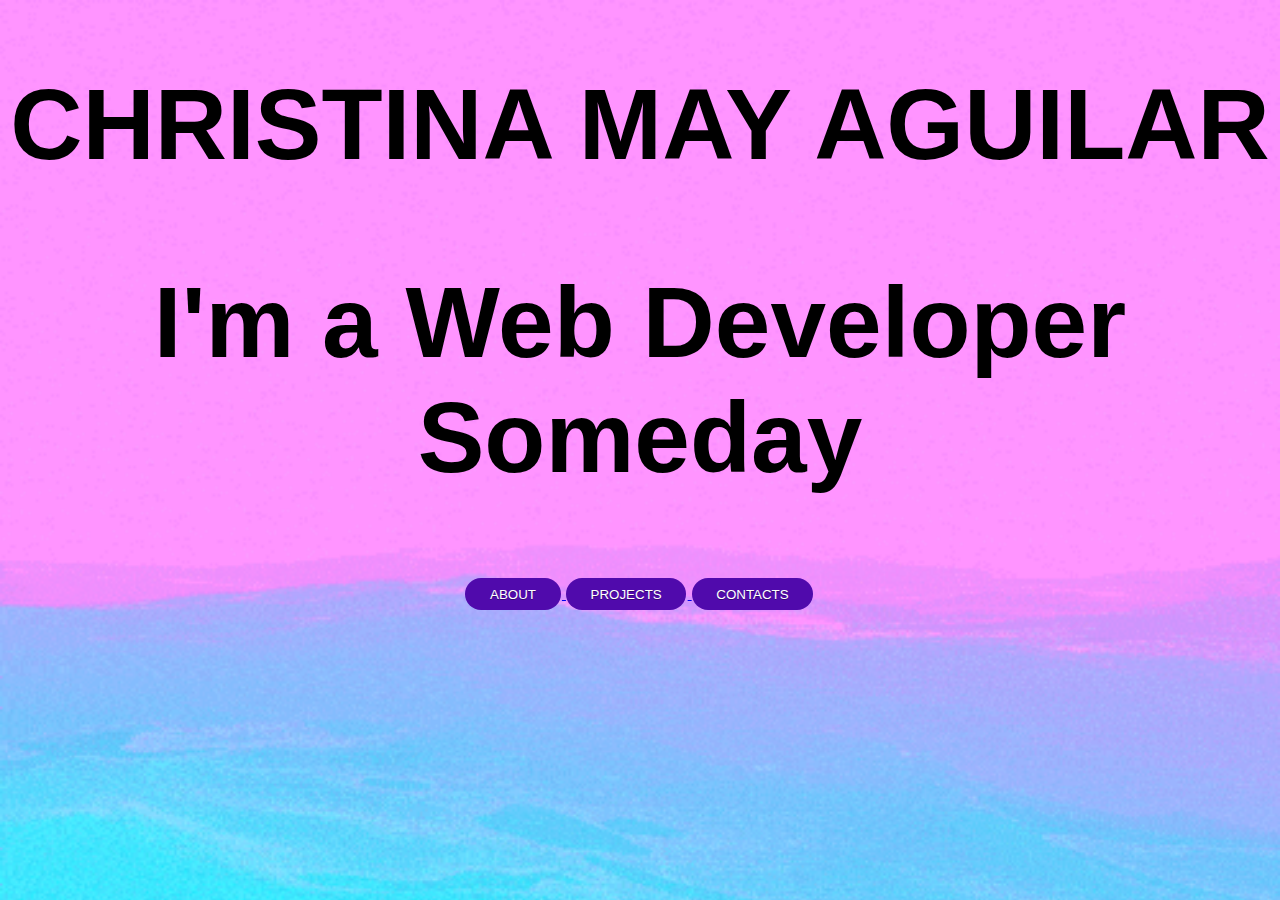
<file: index.html>
<!DOCTYPE html>
<html lang="en">
<head>
    <meta charset="UTF-8">
    <meta name="viewport" content="width=device-width, initial-scale=1.0">
    <link rel="stylesheet" href="./assets/style.css">
    <title>Home</title>
</head>
<body>
    
    <h1 class="name">CHRISTINA MAY AGUILAR</h1>
    <h2>I'm a Web Developer Someday</h2>

    <a href="./about.html">
    <button>ABOUT</button>
    </a>

    <a href="./projects.html">
    <button>PROJECTS</button>
    </a>

    <a href="./contacts.html">
    <button>CONTACTS</button>
    </a>

    
</body>
</html>
</file>
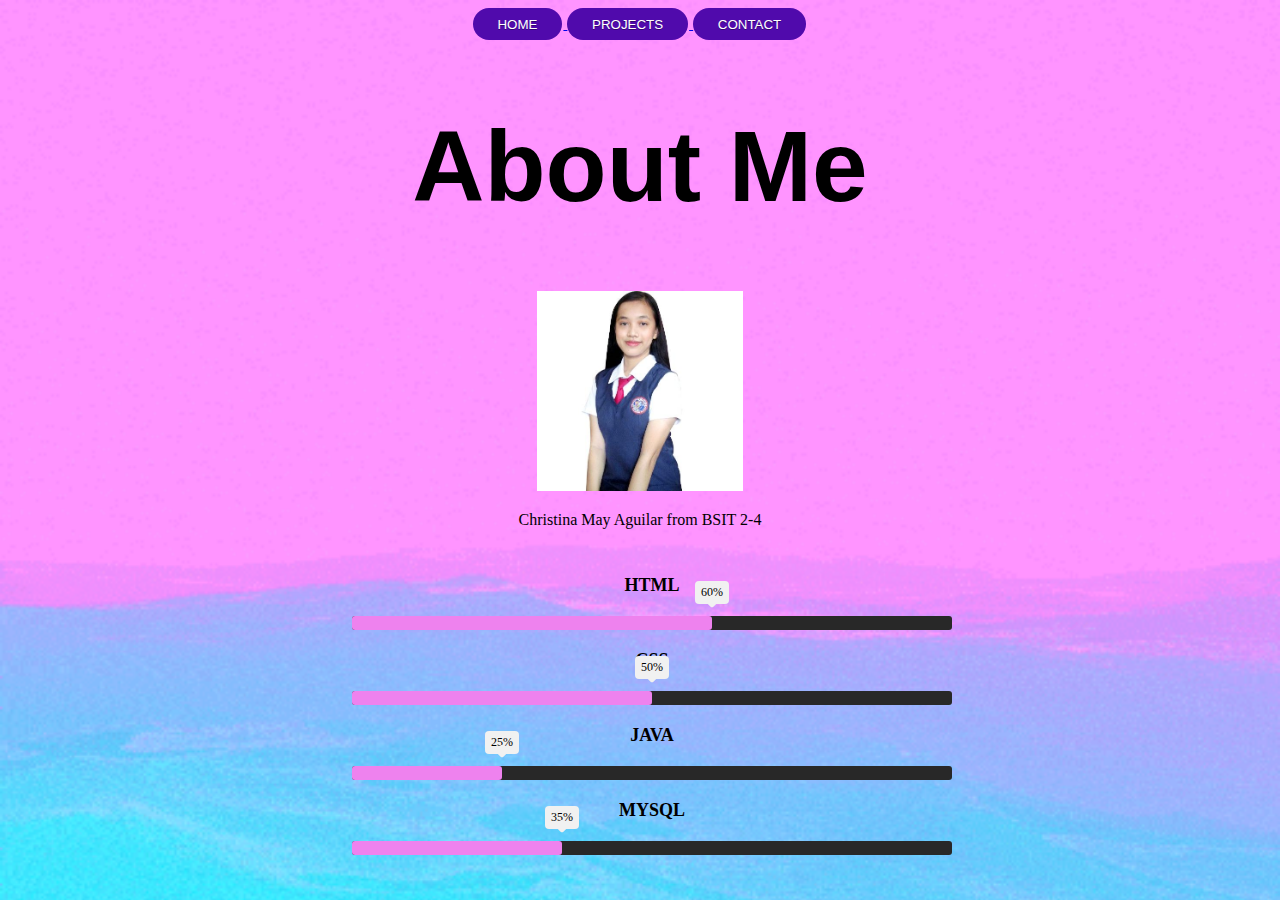
<file: about.html>
<!DOCTYPE html>
<html lang="en">
<head>
    <meta charset="UTF-8">
    <meta name="viewport" content="width=device-width, initial-scale=1.0">
    <link rel="stylesheet" href="./assets/style.css">
    <title>About</title>
</head>
<body>
    <a href="./index.html">
    <button>HOME</button>
    </a>
    <a href="./projects.html">
    <button>PROJECTS</button>
    </a>
    <a href="./contacts.html">
    <button>CONTACT</button>
    </a>

    <h1 class="title">About Me</h1>
    <img class="image1" src="./assets/img/tinay.jpg" alt="tinay">
    <p>Christina May Aguilar from BSIT 2-4</p>

    <div class="skills">
        <div class="skill">
          <div class="skill-name">HTML</div>
          <div class="skill-bar">
            <div class="skill-per" per="60%" style="max-width:60%"></div>
          </div>
        </div>
      
        <div class="skill">
          <div class="skill-name">CSS</div>
          <div class="skill-bar">
            <div class="skill-per" per="50%" style="max-width:50%"></div>
          </div>
        </div>
      
        <div class="skill">
          <div class="skill-name">Java</div>
          <div class="skill-bar">
            <div class="skill-per" per="25%" style="max-width:25%"></div>
          </div>
        </div>

        <div class="skill">
            <div class="skill-name">MySQL</div>
            <div class="skill-bar">
              <div class="skill-per" per="35%" style="max-width:35%"></div>
            </div>
          </div>
  
      </div>
</body>
</html>
</file>
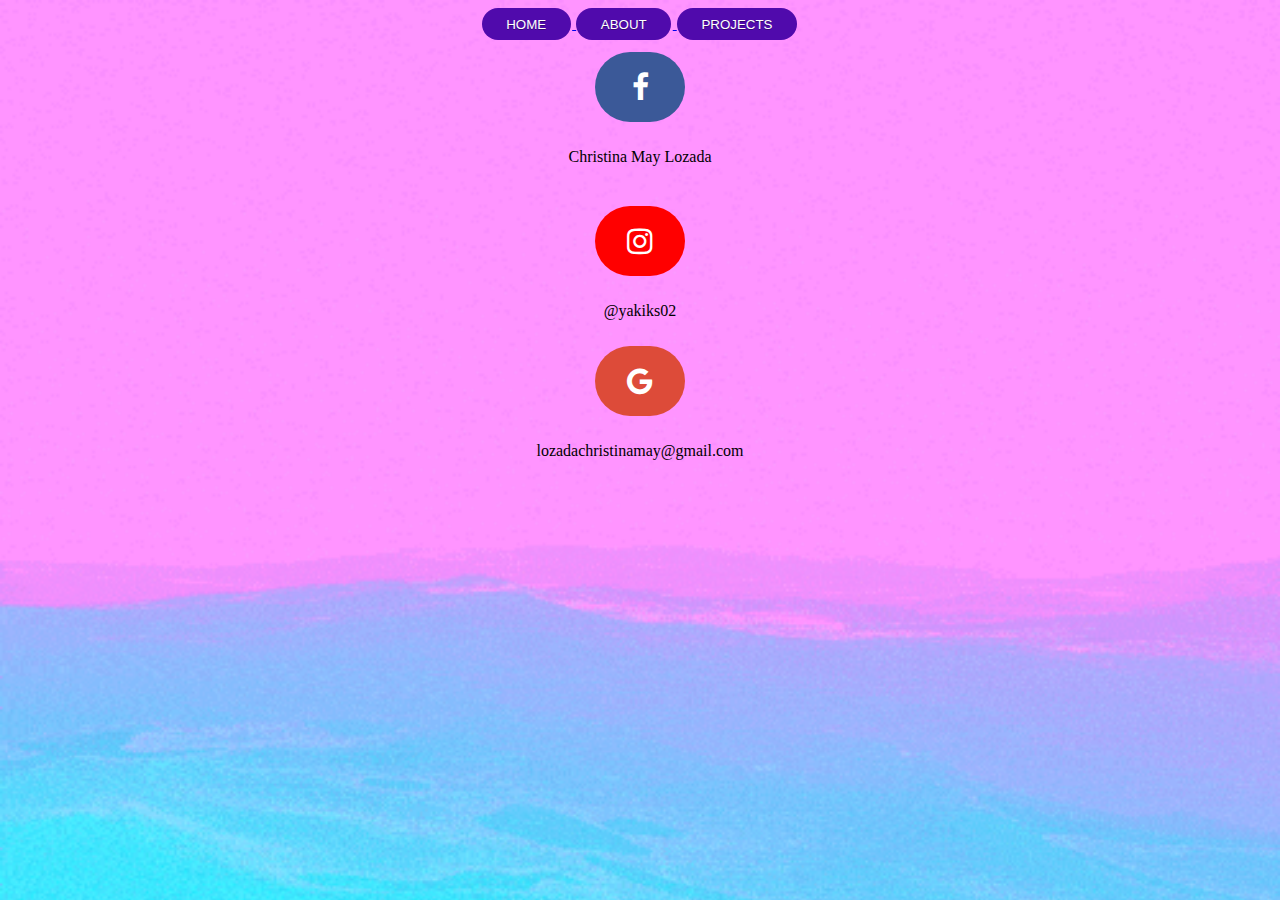
<file: contacts.html>
<!DOCTYPE html>
<html lang="en">
<head>
    <meta charset="UTF-8">
    <meta name="viewport" content="width=device-width, initial-scale=1.0">
    <link rel="stylesheet" href="https://cdnjs.cloudflare.com/ajax/libs/font-awesome/4.7.0/css/font-awesome.min.css">
    <link rel="stylesheet" href="./assets/style.css">
    <title>Contact</title>
</head>
<body>
    <a href="./index.html">
    <button>HOME</button>
    </a>

    <a href="./about.html">
    <button>ABOUT</button>
    </a>

    <a href="./projects.html">
    <button>PROJECTS</button>
    </a>
    
    <br>
    <a href="https://www.facebook.com/christinamaylozada02/" class="fa fa-facebook"></a>
    <p class="fb">Christina May Lozada</p>
    <a href="https://www.instagram.com/lozada.christina/" class="fa fa-instagram"></a>
    <p class="twitter">@yakiks02</p>
    <a href="#" class="fa fa-google"></a>
    <P class="google">lozadachristinamay@gmail.com</P>
</body>
</html>
</file>
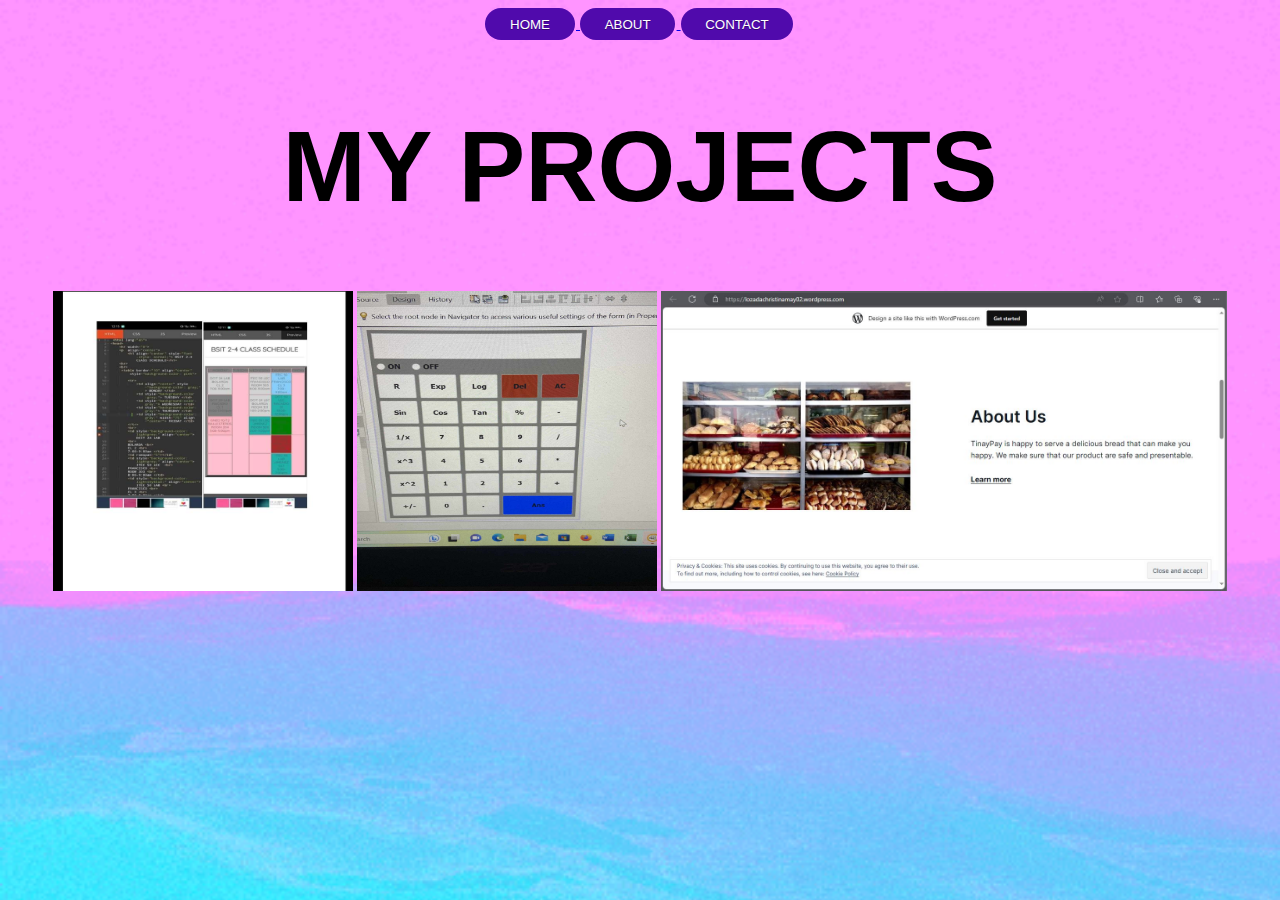
<file: projects.html>
<!DOCTYPE html>
<html lang="en">
<head>
    <meta charset="UTF-8">
    <meta name="viewport" content="width=device-width, initial-scale=1.0">
    <link rel="stylesheet" href="./assets/style.css">
    <title>Project</title>
</head>
<body>
    <a href="./index.html">
    <button>HOME</button>
    </a>

    <a href="./about.html">
    <button>ABOUT</button>
    </a>

    <a href="./contacts.html">
    <button>CONTACT</button>
    </a>

    <h1 class="project title">MY PROJECTS</h1>
    <img class="image2" src="./assets/img/mysched.jpg" alt="MY CLASS SCHEDULE">
    <img class="image3" src="./assets/img/calculator.jpg" alt="CALCULATOR">
    <img class="image4" src="./assets/img/tinaypay.JPG" alt="BUSINESS WEBSITE">
</body>
</html>
</file>
<file: assets/style.css>
body{
  text-align: center;
  background: url(../assets/img/hehe.gif);
  background-size: cover;
}
h1{
  font-family: Arial, Helvetica, sans-serif;
  font-size: 100px;
}
h2{
  font-family: Arial, Helvetica, sans-serif;
  font-size: 100px;
}
.image1{
    width: 100pxx;
    height: 200px;
  }
  .image2{
    width: 300px;
    height: 300px;
  }
  .image3{
    width: 300px;
    height: 300px;
  }
  .image4{
    width: 300;
    height: 300px;
  }
  

   
    button {
      display: inline-block;
      padding: 0.5em 1.7em;
      margin: 0 0.1em 0.1em 0;
      border: 0.16em solid rgba(255, 255, 255, 0);
      background-color: rgb(80, 10, 172);
      border-radius: 2em;
      box-sizing: border-box;
      text-decoration: none;
      font-family: "Roboto", sans-serif;
      font-weight: 300;
      color: #ffffff;
      text-shadow: 0 0.04em 0.04em rgba(0, 0, 0, 0.35);
      text-align: center;
      transition: all 0.2s;
    }
    
    button:hover {
      border-color: rgb(255, 255, 255);
    }

    .skills{
      width: 100%;
      max-width: 600px;
      padding: 0 20px;
      float: right;
      margin-right: 300px;
      margin-left: 20px;
      margin-top: 10px;
    }
    
    .skill-name{
      font-size: 18px;
      font-weight: 700;
      color: black;
      text-transform: uppercase;
      margin: 20px 0;
    }
    
    .skill-bar{
      height: 14px;
      background: #282828;
      border-radius: 3px;
    }
    
    .skill-per{
      height: 14px;
      background: violet;
      border-radius: 3px;
      position: relative;
      animation: fillBars 2.5s 1;
    }
    
    .skill-per::before{
      content: attr(per);
      position: absolute;
      padding: 4px 6px;
      background: #f1f1f1;
      border-radius: 4px;
      font-size: 12px;
      top: -35px;
      right: 0;
      transform: translateX(50%);
    }
    
    .skill-per::after{
      content: "";
      position: absolute;
      width: 10px;
      height: 10px;
      background: #f1f1f1;
      top: -20px;
      right: 0;
      transform: translateX(50%) rotate(45deg);
      border-radius: 2px;
    }
    
    @keyframes fillBars{
      from{
        width: 0;
      }
      to{
        width: 100%;
      }
    }
  
    .fa {
      padding: 20px;
      font-size: 30px;
      width: 50px;
      text-align: center;
      text-decoration: none;
      margin-top: 10px;
      margin-bottom: 10px;
    }
    .fa-facebook {
      background: #3B5998;
      color: white;
      border-radius: 50px;
    }
    
    .fa-instagram {
      background: red;
      color: white;
      border-radius: 50px;
    }
    
    .fa-google {
      background: #dd4b39;
      color: white;
      border-radius: 50px;
    }
    .fb{
      color: black;
      margin-bottom: 30px;
    }
    .instagram{
      color: white;
      margin-bottom: 30px;
    }
    @media screen and (max-width: 767px) {
      .skills{
          margin-right: 0px;
          margin-left: 100px;
          margin-bottom: 10px;
          padding-right: 0px;
          padding-left: 5px;
          }
      .title{
        margin-bottom: 30px;
        font-size: 50px;
      }
      .name{
        font-size: 70px;
      }
      h2{
        font-size: 20px;
      }
          }
</file>
